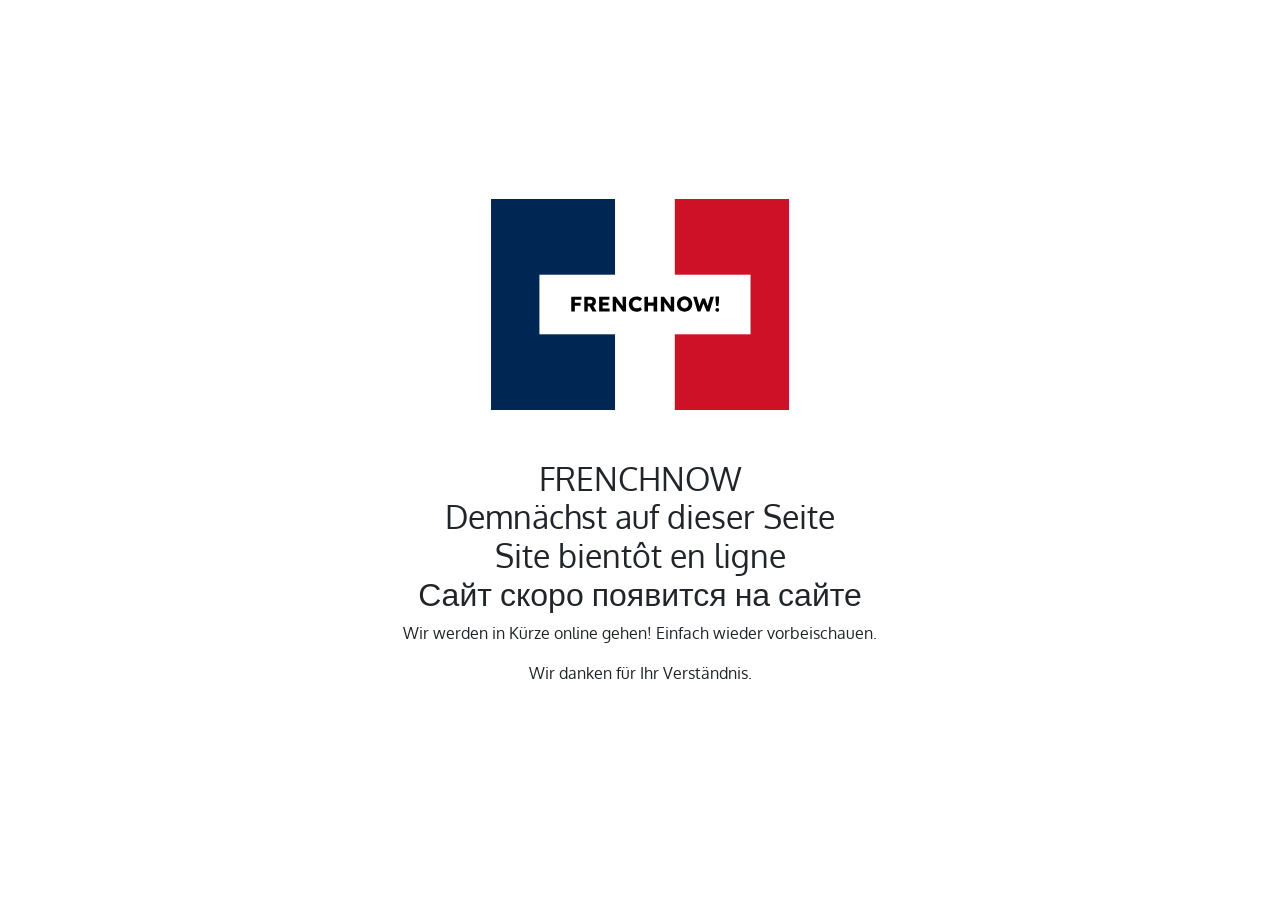
<file: maintenance.html>
<!DOCTYPE html>
<html lang="en">
  <head>
    <meta charset="UTF-8" />
    <meta name="viewport" content="width=device-width, initial-scale=1.0" />
    <title>Site Maintenance</title>
    <link href="css/bootstrap.min.css" rel="stylesheet" />
    <link href="css/main.css" rel="stylesheet" />
    <style>
      body {
        display: flex;
        flex-direction: column;
        justify-content: center;
        align-items: center;
        height: 100vh;
      }
    </style>
  </head>
  <body>
    <div class="container">
      <div class="row">
        <div class="col-md-12 text-center">
          <img
            src="images/frenchnow_logo_font_01.svg"
            class="mb-5"
            alt="Your Logo"
            style="width: 300px; height: auto"
          />
          <h2>
            FRENCHNOW<br />Demnächst auf dieser Seite <br />Site bientôt en ligne<br />Сайт скоро появится на сайте
          </h2>
          <p>Wir werden in Kürze online gehen! Einfach wieder vorbeischauen.</p>
          <p>Wir danken für Ihr Verständnis.</p>
        </div>
      </div>
    </div>

    <script src="https://code.jquery.com/jquery-3.5.1.slim.min.js"></script>
    <script src="https://cdn.jsdelivr.net/npm/@popperjs/core@2.5.3/dist/umd/popper.min.js"></script>
    <script src="https://stackpath.bootstrapcdn.com/bootstrap/4.5.2/js/bootstrap.min.js"></script>
  </body>
</html>
</file>
<file: css/main.css>
@import url('https://fonts.googleapis.com/css2?family=Oxygen:wght@300;400;850&display=swap');


/* Header Section */
.tf-header {
  position: relative;
  background-size: cover;
  height: 850px;
  color: rgba(255, 255, 255, 1); 
}

/* TRANSPARENCY HEADER IMAGES */
.tf-header::before {
  background: rgba(0, 0, 0, 0.46);
  position: absolute;
  top:0;
  width: 100%;
  /* height: 800px; */
  height: 850px;
  content: ' '; }
.tf-header h1 {
  text-transform: uppercase;
  font-weight: 600;
  letter-spacing: 1px; }
.tf-header .nav {
  text-transform: uppercase;
  font-size: 16px;
  font-weight: 850;
  letter-spacing: 1px; }
.tf-header .nav-link {
  color: rgba(255, 255, 255, 0.75) !important; }
  .tf-header .nav-link:hover {
    color: white !important; }
.tf-header h2 {
  text-transform: uppercase;
  margin-top: 4rem;
  font-weight: 600;
  font-size: 48px;
  letter-spacing: 1px; 
}
.tf-header .tf-hh-col {
  padding-right: 0.5rem !important; }
@media (max-width: 1199.98px) {
  .tf-header h2 {
    text-transform: uppercase;
    margin-top: 3rem;
    font-size: 42px; } 
  }
@media (max-width: 991.98px) {
  .tf-header h2 {
    margin-top: 2rem;
    font-size: 30px; } 
  }
@media (max-width: 575.98px) {
  .tf-header h1 {
    width: 120%;
    text-align: center; }
  .tf-header #navbar {
    margin: 0 auto; }
  .tf-header h2 {
    margin-top: 1rem;
    font-size: 24px; } }
@media (max-width: 767.98px) {
  .tf-header .tf-hh-col {
    padding-right: 0 !important; } 
  }

/* Work Section */
.tf-work-section h2.h3 {
  text-transform: uppercase;
  padding-top: 4rem;
  padding-bottom: 2rem;
  font-weight: 850;
  color: #383838; 
}

.tf-work-section .card {
  border: none;
  border-radius: none; 
}
  .tf-work-section .card .card-body {
    padding-left: 0;
    padding-right: 0; 
  }

.tf-work-section p {
  /* padding-right: 3rem; */ 
  padding-right: 0rem;
}

@media (max-width: 767.98px) {
  .tf-work-section h2.h3 {
    font-size: 22px;
    padding-top: 1rem;
    padding-bottom: 0.5rem; } 
  }

/* Quotes Section */

.carousel-inner {
  z-index: 3;
  position: relative;
}

.carousel-indicators {
  z-index: 4;
}

/* TRANSPARENCY CAROUSEL IMAGES */
.carousel-inner::before {
  content: "";
  position: absolute;
  top: 0;
  left: 0;
  width: 100%;
  height: 100%;
  background-color: rgba(0, 0, 0, 0.46);
  z-index: 1;
}

.tf-quotes-section .carousel-item {
  background-size: cover;
  background-repeat: no-repeat;
  background-position: center center;
  height: 400px; 
}

.tf-quotes-section .carousel-item::before {
  background-color: rgba(0, 0, 0, 0.2);
  position: absolute;
  width: 100%;
  height: 340px;
  content: ' '; 
}

.tf-quotes-section .slider-text-1 {
  font-weight: 300;
  font-size: 18px;
  padding: 0; 
}

.tf-quotes-section .slider-text-2 {
  font-weight: 400;
  font-size: 24px; 
}

.tf-quotes-section .carousel-caption {
  height: 100%;
  padding: 6rem 4rem; 
}

@media (max-width: 575.98px) {
  .tf-quotes-section .slider-text-2 {
    font-size: 12px; }
  .tf-quotes-section .carousel-caption {
    padding: 5rem 1rem; 
    right:12% !important;
    left:12% !important; }
  .tf-quotes-section .slider-text-1 {
    font-size: 14px;
    padding: 0; } 
  }

@media (max-width: 767.98px) {
  .tf-quotes-section .carousel-caption {
    padding: 2rem 0rem 1rem 0rem;
  }
  .tf-quotes-section .slider-text-2 {
    font-size: 20px; } 
  }

/* Contact Section */
.tf-contact-section {
  background: url('../images/learn_french_in_paris_symbolic_01.webp') no-repeat center center;
  background-size: cover;
}

.tf-contact-section h2.h4 {
  text-align: center;
  text-transform: uppercase;
  color: #666666;
  padding: 4rem 4rem;
  font-weight: bold; 
}

.tf-contact-section button {
  padding-right: 40px;
  padding-left: 40px; 
}

.tf-contact-section h3.h5 {
  text-transform: uppercase;
  color: #666666;
  font-weight: bold; 
}

.tf-contact-section .tf-contact-col {
  padding-bottom: 0.5rem;
  padding-right: 0.5rem !important; }

@media (max-width: 991.98px) {
  .tf-contact-section .tf-contact-col {
    padding-right: 0 !important; } 
  }

@media (max-width: 767.98px) {
  .tf-contact-section h2.h4 {
    padding: 1rem 0.5rem;
    font-size: 18px; } 
  }

/* Footer Section */
.tf-footer .tf-design a {
  color: inherit;
  border-bottom: 1px dashed; }
  .tf-footer .tf-design a:hover {
    text-decoration: none; 
}

@media (max-width: 767.98px) {
  .tf-footer .tf-design {
    text-align: left !important; } 
  }

/*  OWN CSS ===================================================================================================== */

body {
  font-family: 'Oxygen', sans-serif;
  
}

/* MEDIAQUERIES

/* Small devices (576px and up) */
@media (max-width: 480px) {
  /* Add your styles for small devices here */
  .bannercontainer {
    overflow: hidden;
    cursor:pointer;
  }

  .bannerText {
    font-size: 1rem;
    font-weight: 850;
  }

  .tf-header .nav{
    font-size:12px;
  }
  
  .tf-header {
    height:850px;
  }

  .tf-header::before  {
    height:850px;
  }

  .imgLastSection {
    height:850px;
    position: relative;
    background-size: cover;
  }
}

/* @media (max-width: 750px) and (min-width: 850px) and (orientation: landscape) {} */

/* Large devices (up to 1199.98px) */
@media (min-width: 850px) and (orientation: landscape) {
  /* Add your styles for large devices here */
  .bannercontainer {
    overflow: hidden;
    cursor:pointer;
  }

  .bannerText {
    font-size:2rem;
    font-weight: 850;
  }

  .tf-header {
    height:800px;
  }

  .tf-header::before  {
    height:800px;
  }

  .imgLastSection {
    height:800px;
    position: relative;
    background-size: cover;
  
  }
}

.formTop {
  border-radius:0;
  width:60%;
}

.textCourses {
  color:#333;
}

.cardlinkOwn {
  color:#043461 !important;
}

.cardlinkOwn :hover{
  color:#2b83d6 !important;
}


/* Buttons ---------------------------------------------------- */

.btn-ownblue {
  /* background-color: #002654;  ORIGINAL */
  background-color: #002654;
  color:white;
}

.btn-ownblue:hover {
  background-color: #0414a1;
  border-color: #044ba1;
  /* color:#044ba1; */
}

.phoneBtn {
  color:white !important;
}

.phoneBtn:hover {
  color: #3e51ff !important;
}

.btn-ownred {
  /* background-color: #ED2939; ORIGINAL */
  background-color: #ce1126;
  color:white; 
}

.btn-ownred:hover {
  background-color: #e61308;
  border-color: #ff574e;
  color:#ff574e;
}

.btn-send {
  color: #fff;
  background-color: #ce1126;
  border-color: #a7081a;
  
}

.btn-send:hover {
  color: #fff;
  background-color: #ff574e;
  border-color: #ff574e;
  
}

.own-btnup {
  color:#ce1126;
}

.own-btnup:hover {
  color:#ff574e;
}

/* HAMBURGER MENU CSS START ---------------------------------------------------- */

:root {
  --menu-icon-scale: 1; /* Adjust this value to scale the icon */
}

a#menu-icon {
  display: inline-block;
  padding: 10px;
  transform: scale(var(--menu-icon-scale));
}

a#menu-icon .bar {
  margin: 3px;
  width: 25px;
  height: 3px;
  background-color: #ffffff;
  border-radius: 1.5px;
  transition: margin 0.35s, transform 0.2s;
}

a#menu-icon:not(.close):hover {
  padding: 6px 10px;
}

a#menu-icon:not(.close):hover .bar {
  margin: 5px 3px;
}

a#menu-icon.close .bar:first-child {
  transform: translateY(6px) rotate(45deg);
}

a#menu-icon.close .bar:nth-child(2) {
  opacity: 0;
}

a#menu-icon.close .bar:last-child {
  transform: translateY(-6px) rotate(-45deg);
}

/* BANNER CSS ---------------------------------------------------- */

.bannercontainer {
  overflow: hidden;
  cursor:pointer;
  font-family: 'Oxygen', sans-serif;
  background-color: #043461 !important;
  position: fixed; 
  z-index: 5; 
  top: 0;
}

.bannerText:hover {
  color:#ebb916;
}

.bannerX:hover {
  color:#ebb916;
}

.close-container {
  background-color: rgba(0, 0, 0, 0.1); /* Use your desired color */
  /* padding-right: 13px !important; */
  height:100% !important;
}

/* BANNER SPEED (0 = STOP) ----------------------------------------------------  */

.booking {
  position: relative;
  animation: rollBanner /* 25s */ 0s linear infinite;
}

@keyframes rollBanner {
  0% {
    transform: translateX(100%);
  }
  100% {
    transform: translateX(-100%);
  }
}

.customOne-container {
  margin-right: 0;
  margin-left: 0;
  padding-right: 0;
  padding-left: 0;
}

/* language toggle ----------------------------------------------------  */

#language-switch {
  display: flex;
  align-items: center;
  cursor: pointer;
}

#flagDe {
  width:1rem;
  height:auto;
}

#flagFr {
  width:1rem;
  height:auto;
}

#flagRu {
  width:1rem;
  height:auto;
}

.flag-icon {
  width:1rem;
  height:auto;
}

.dropdown-menu {
  min-width: 5rem !important;
}

/* .dropdown-menu.show {
  min-width: 5rem !important;
} */

.text-lastSection {
  color:white !important;
  position:relative;
  z-index:0;
}

.footerOwn {
  height:4rem;
}

blockquoteOwn {
  /* font-family: Georgia, serif; */
  font-size: 1rem;
  font-style: italic;
  width: 500px;
  margin: 0.25em 0;
  padding: 0.35em 40px;
  line-height: 1.45;
  position: relative;
  color: #383838;
}

blockquoteOwn:before {
  font-family: "Proxima Nova", "Helvetica Neue", Helvetica, Arial, sans-serif;
  display: block;
  padding-left: 10px;
  content: "\201C";
  /* content: "\00AB"; aka GUILMET «» in French/Russian? */
  font-size: 100px;
  position: absolute;
  left: -20px;
  /* top: -20px; */
  top: -35px;
  color: #7a7a7a;
}

blockquoteOwn cite {
  color: #999999;
  font-size: 14px;
  display: block;
  margin-top: 5px;
}

blockquoteOwn cite:before {
  content: "\2014 \2009";
}

blockquoteRight {
  /* font-family: Georgia, serif; */
  font-size: 1rem;
  font-style: italic;
  width: 500px;
  margin: 0.25em 0;
  padding: 0.35em 40px;
  line-height: 1.45;
  position: relative;
  color: #383838;
}

/* blockquoteRight:before {
  display: block;
  padding-left: 10px;
  content: "\201C";
  font-size: 80px;
  position: absolute;
  left: -20px;
  top: -20px;
  color: #7a7a7a;
} */

blockquoteRight cite {
  color: #999999;
  font-size: 14px;
  display: block;
  margin-top: 5px;
}

blockquoteRight cite:before {
  content: "\2014 \2009";
}

/* New Version mark 2 ===================================================================================================== */
/* CSS */
.btn-responsivefn {
  width: 100%;
}

@media (max-width: 767.98px) {
  .btn-responsivefn  {
    width: 60% !important;
  }
}

/* OWN CSS END ===================================================================================================== */
</file>
